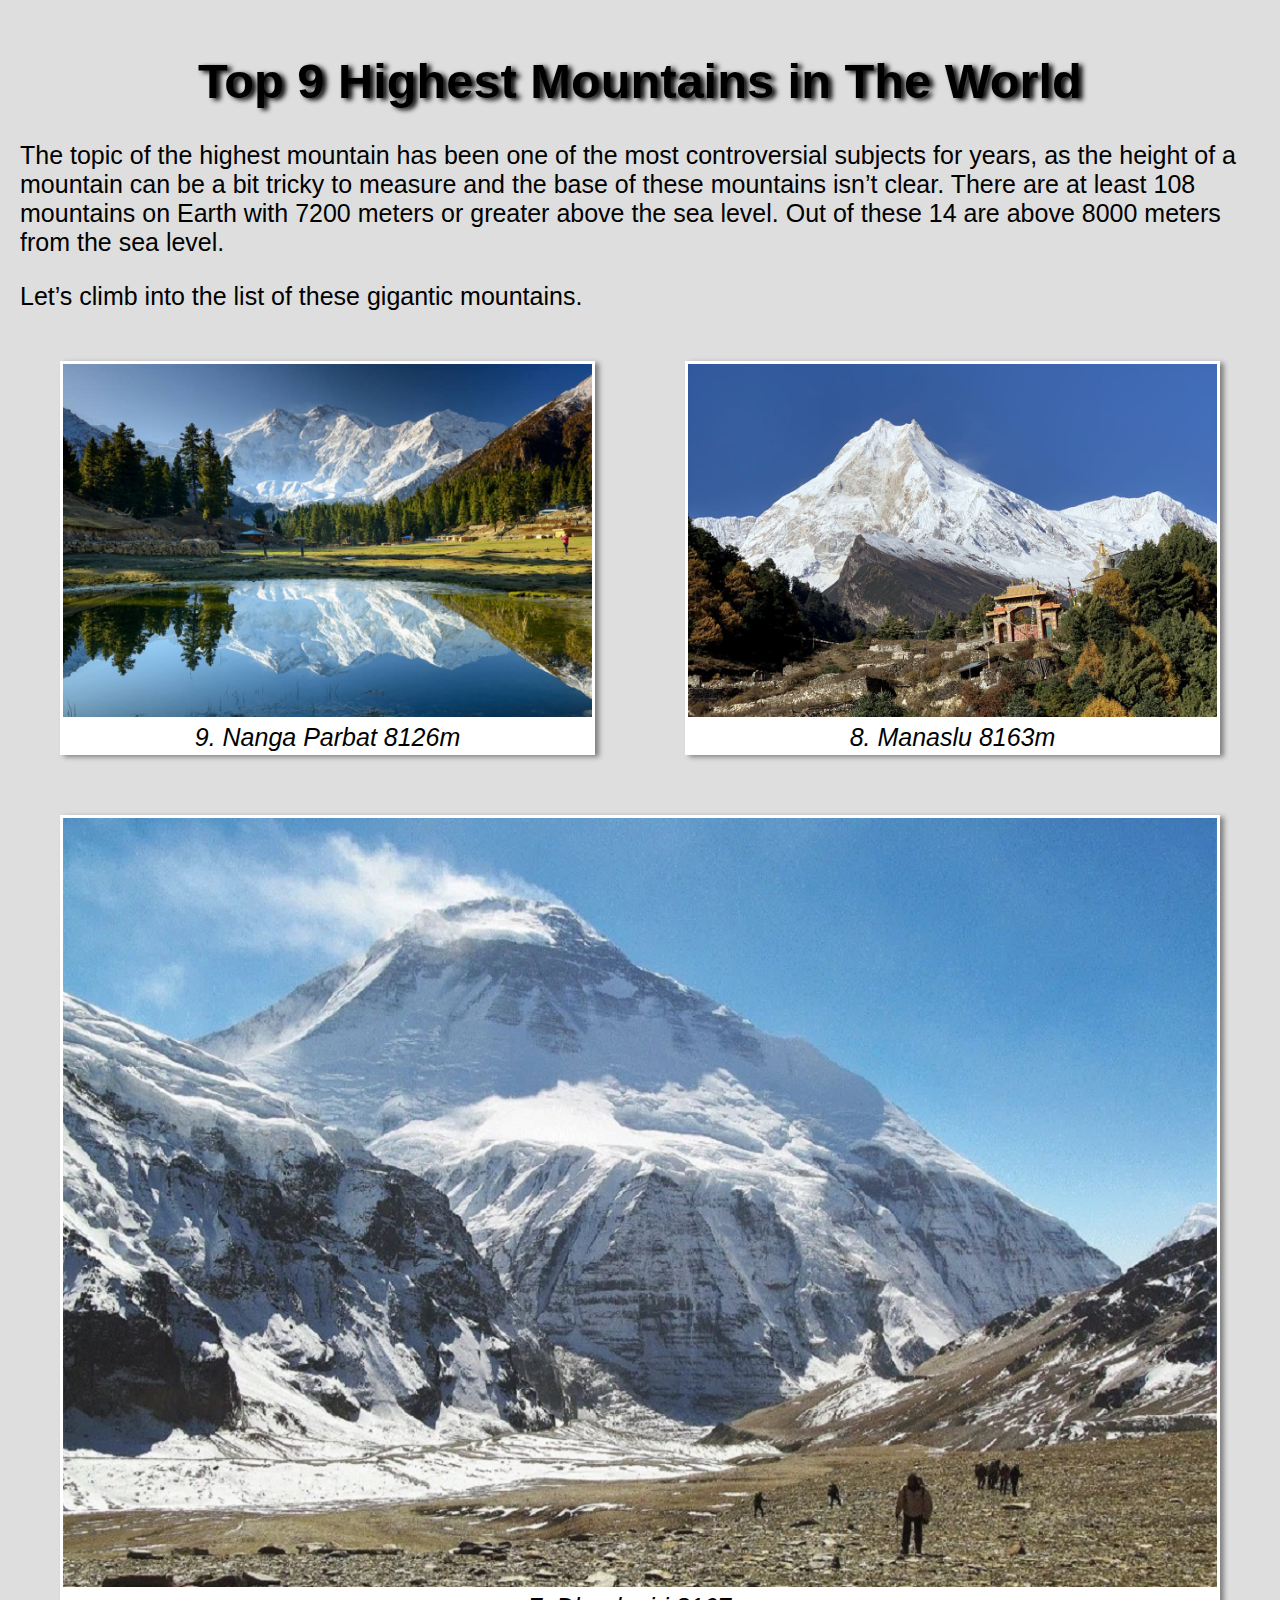
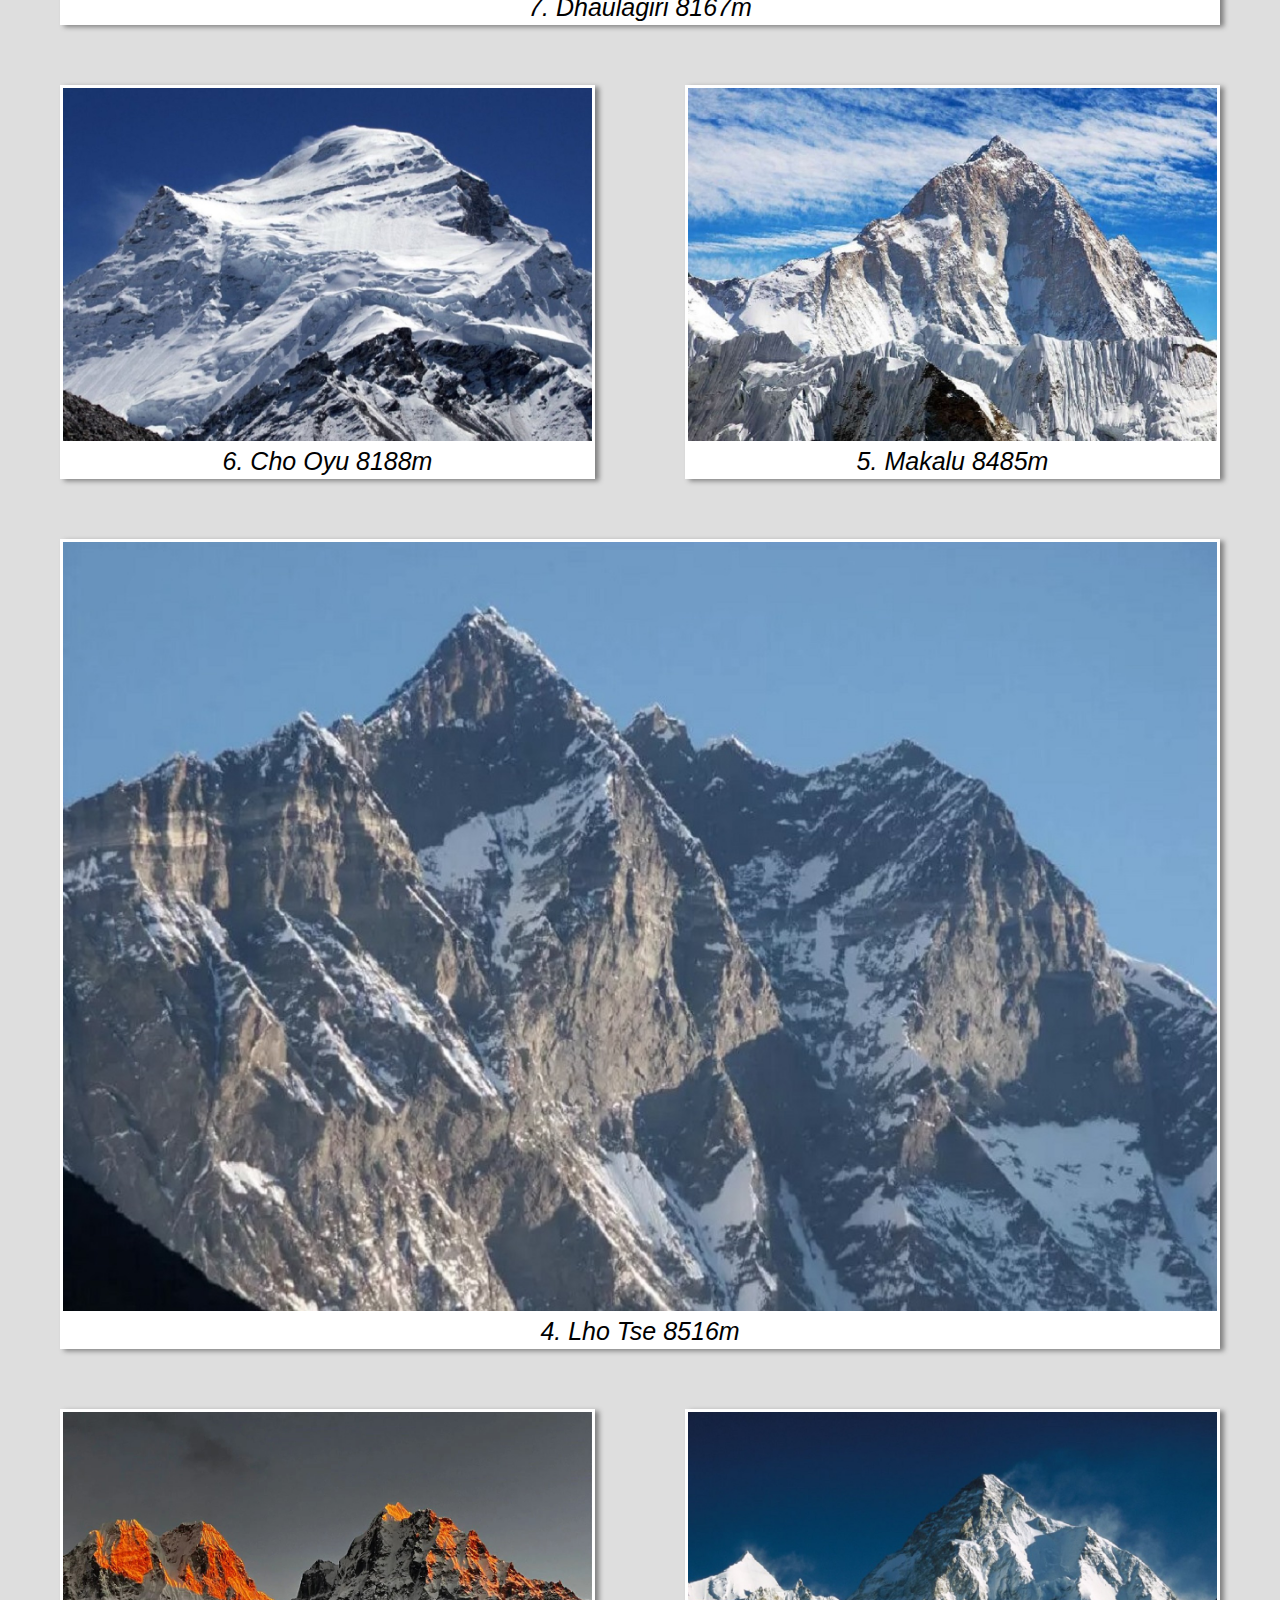
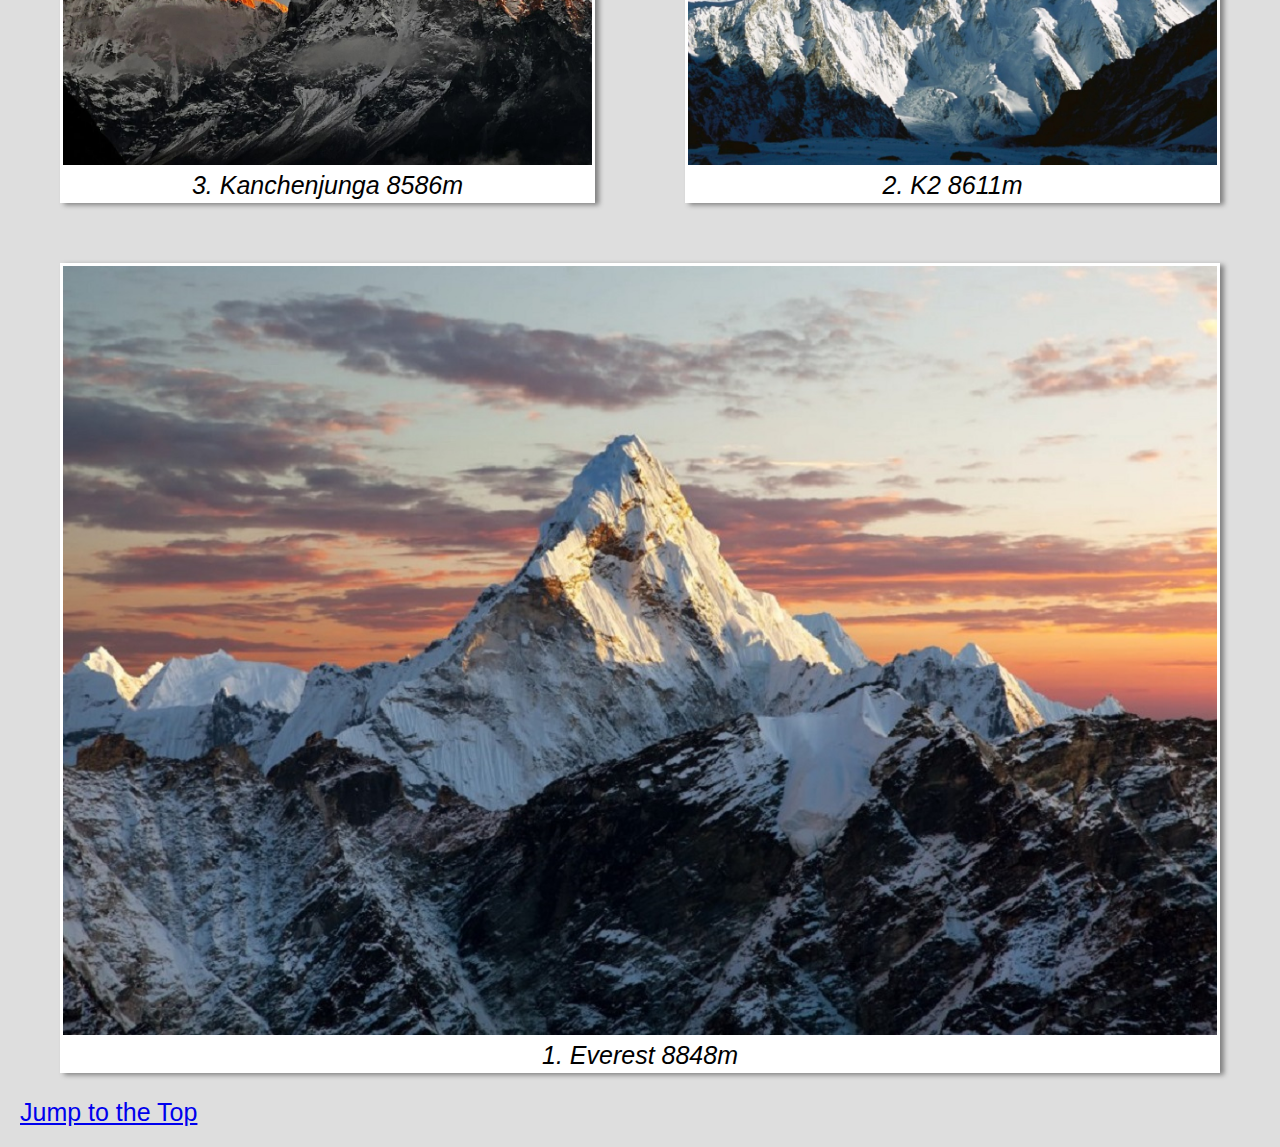
<file: index.html>
<!DOCTYPE html>
<html lang="en">

<head>
  <meta charset="UTF-8">
  <meta http-equiv="X-UA-Compatible" content="IE=edge">
  <meta name="viewport" content="width=device-width, initial-scale=1.0">
  <title>Aigar's Final Project</title>
  <link rel="stylesheet" href="style.css">
</head>

<body>
  <header>
    <h1 id="top">Top 9 Highest Mountains in The World</h1>
  </header>

  <main>
    <p>The topic of the highest mountain has been one of the most controversial subjects for years, 
      as the height of a mountain can be a bit tricky to measure and the base of these mountains isn’t 
      clear. There are at least 108 mountains on Earth with 7200 meters or greater above the sea level. 
      Out of these 14 are above 8000 meters from the sea level.</p>

    <p>Let’s climb into the list of these gigantic mountains.</p>

    <div class = "grid">

      <figure>
        <img src="images/1.jpeg" alt="Nanga Parbat">
        <figcaption>9. Nanga Parbat 8126m</figcaption>
      </figure>
      <figure>
        <img src="images/2.jpeg" alt="Manaslu">
        <figcaption>8. Manaslu 8163m</figcaption>
      </figure>
      <figure class="wide">
        <img src="images/3.jpeg" alt="Dhaulagiri">
        <figcaption>7. Dhaulagiri 8167m</figcaption>
      </figure>
      <figure>
        <img src="images/4.jpeg" alt="Cho Oyu">
        <figcaption>6. Cho Oyu 8188m</figcaption>
      </figure>
      <figure>
        <img src="images/5.jpeg" alt="Makalu">
        <figcaption>5. Makalu 8485m</figcaption>
      </figure>
      <figure class="wide">
        <img src="images/6.jpeg" alt="Lho Tse">
        <figcaption>4. Lho Tse 8516m</figcaption>
      </figure>
      <figure>
        <img src="images/7.jpeg" alt="Kanchenjunga">
        <figcaption>3. Kanchenjunga 8586m</figcaption>
      </figure>
      <figure>
        <img src="images/8.jpeg" alt="K2">
        <figcaption>2. K2 8611m</figcaption>
      </figure>
      <figure class="last">
        <img src="images/9.jpeg" alt="Everest">
        <figcaption>1. Everest 8848m</figcaption>
      </figure>

    </div>
  </main>

  <footer>
    <a href="#top">Jump to the Top</a>
  </footer>
</body>

</html>
</file>
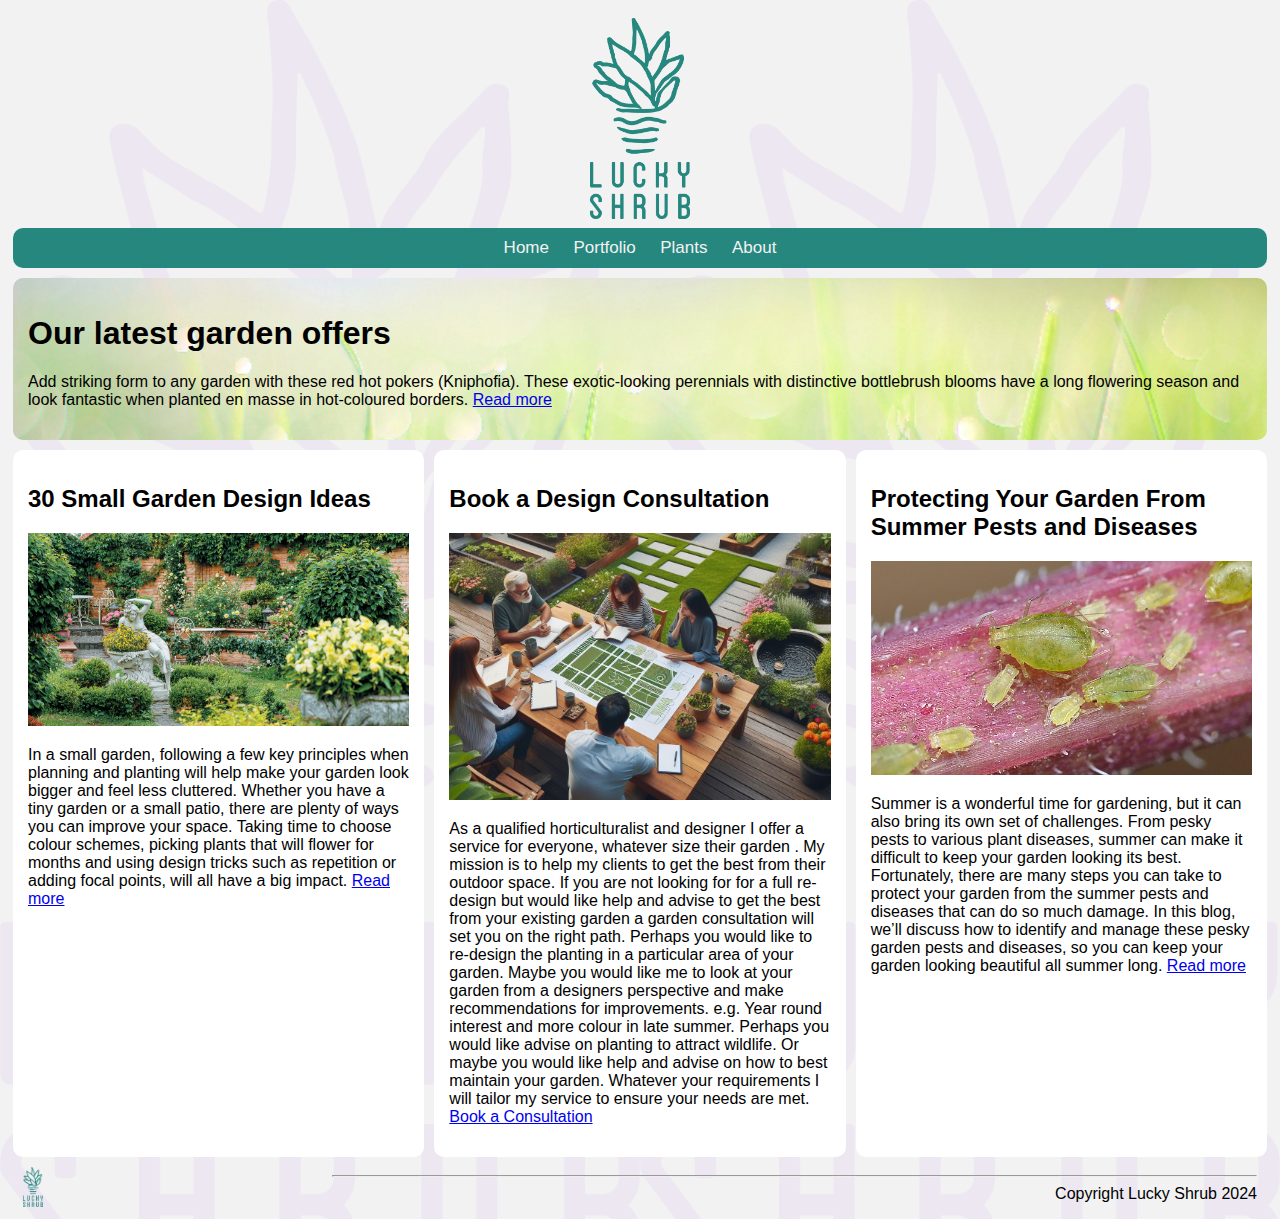
<file: lucky_shrub/ls_index.html>
<!DOCTYPE html>
<html>

<head>
  <title>Garden Design | Lucky Shrub</title>
  <meta name="viewport" content="width=device-width, initial-scale=1">
  <meta name="keywords" content="garden, plants, design">
  <link href="style.css" rel="stylesheet" type="text/css" />
</head>

<body>

  <header>
    <img class="logo" src="green-logo.png">
  </header>

  <nav>   
    <a href="#">Home</a>
    <a href="#">Portfolio</a>
    <a href="#">Plants</a>
    <a href="#">About</a>        
  </nav>

  <main>
    <div class="top">
      <h1>Our latest garden offers</h1>
      <p>Add striking form to any garden with these red hot pokers (Kniphofia). These exotic-looking perennials with distinctive bottlebrush blooms have a long flowering season and look fantastic when planted en masse in hot-coloured borders. <a href="#">Read more</a></p>    
    </div>
    <div class="content">
      <div class="left">
        <h2>30 Small Garden Design Ideas</h2>
        <img src="garden.jpg">
        <p>In a small garden, following a few key principles when planning and planting will help make your garden look bigger and feel less cluttered. Whether you have a tiny garden or a small patio, there are plenty of ways you can improve your space. Taking time to choose colour schemes, picking plants that will flower for months and using design tricks such as repetition or adding focal points, will all have a big impact. <a href="#">Read more</a></p>
      </div>
      <div class="mid">
        <h2>Book a Design Consultation</h2>
        <img src="consult.jpeg">
        <p>As a qualified horticulturalist and designer I offer a service for everyone, whatever size their garden . My mission is to help my clients to get the best from their outdoor space. If you are not looking for for a full re-design but would like help and advise to get the best from your existing garden a garden consultation will set you on the right path. Perhaps you would like to re-design the planting in a particular area of your garden. Maybe you would like me to look at your garden from a designers perspective and make recommendations for improvements. e.g. Year round interest and more colour in late summer. Perhaps you would like advise on planting to attract wildlife. Or maybe you would like help and advise on how to best maintain your garden. Whatever your requirements I will tailor my service to ensure your needs are met. <a href="#">Book a Consultation</a></p>
      </div>
      <div class="right">
        <h2>Protecting Your Garden From Summer Pests and Diseases</h2>
        <img src="aphids.jpg">
        <p>Summer is a wonderful time for gardening, but it can also bring its own set of challenges. From pesky pests to various plant diseases, summer can make it difficult to keep your garden looking its best. Fortunately, there are many steps you can take to protect your garden from the summer pests and diseases that can do so much damage. In this blog, we’ll discuss how to identify and manage these pesky garden pests and diseases, so you can keep your garden looking beautiful all summer long. <a href="#">Read more</a></p>
      </div>
    </div>
  </main>

  <footer>
    <div class="bottom-logo">
      <img src="green-logo.png">
    </div>     
    <div class="copyright"><hr>Copyright Lucky Shrub 2024</div>
  </footer>

</body>

</html>
</file>
<file: style.css>
html{
    scroll-behavior: smooth;
}

body {
    background-color: #dedede;
    padding: 5px;
    margin: 15px;
    font-size: 25px;
    font-family:Arial, sans-serif;
}

h1 {
    text-align: center;
    font-size: 1.95em;
    text-shadow: 4px 2px 5px black;
}

img{
    width: 100%;
}

.grid {
    display: grid;
    grid-template-columns: auto;
    gap: 10px;
}

.grid figure {
    border: 3px solid white;
    border-radius: 5%;
    background-color: white;
    color: black;
    overflow: hidden;
    box-shadow: 4px 2px 5px gray;
}
.grid figure:hover {
    margin: 10px;
}

figcaption {
    text-align: center;
    font-style: italic;
}

@media screen and (min-width:772px) {
    .grid {
        grid-template-columns: auto auto;
    }
    .grid figure {
        border-radius: 50%;
    }
    .last {
        grid-column-start: 1;
        grid-column-end: 3;
    }
    figcaption {
        font-size: 2.1vw;
        padding-bottom:  20px;
    }
}

@media screen and (min-width:992px) {
    .grid figure {
        border-radius: 0%;
    }
    .wide {
        grid-column-start: 1;
        grid-column-end: 3;
    }
    figcaption {
        padding-bottom:  0;
        font-size: 25px;
    }
}

@media (prefers-reduce-motion) {
    html {
        scroll-behavior: none;
    }
}

@media (prefers-color-scheme: dark) {
    body {
        background-color: #494949;
        color: #dedede;
    }
    .grid figure {
        background-color: rgb(0, 0, 0);
        color: yellow;
        border: 5px solid rgb(0, 0, 0);
        box-shadow: 4px 2px 5px #262626;
    }
    h1 {
        text-shadow: 4px 2px 5px white;
    }
    footer a {
        color: rgb(0, 89, 255);
    }
}
</file>
<file: lucky_shrub/style.css>
body { 
  background-color: #f2f2f2;
  background-image: url("grey-logo.png");
  background-size: 50%;
  font-family: Arial, Helvetica, sans-serif;
}

header {
  padding-top: 10px;
  text-align: center;
}

.logo {
  width: 100px;
}

nav { 
  background-color: #26877f;
  text-align: center;
  margin: 5px;
  padding: 10px;
  border-radius: 10px;
}

nav a {  
  color: #f2f2f2;
  padding: 2px 10px;
  border-radius: 7px;
  text-decoration: none;
  font-size: 17px;
}

nav a:hover {
  background-color: #f2f2f2;
  color: black;
}

main {
  display: flex;
  flex-direction: column; 
}

.top {
  background-image: url("grass.jpg");
  background-size: cover;
  padding: 15px;
  margin: 5px;
  border-radius: 10px;
}

.top h1 {
  animation : offerAnimation 5s infinite;
}

@keyframes offerAnimation { 
  from {
    text-shadow: 0px 0px 20px yellow;;
    color: #750000;
  } 
  to {
    text-shadow: none; 
  }
}

.content {
  display: flex;
  flex-direction: row;
}

.content img {
   width: 100%;
}

.left {
  padding: 15px;
  background-color: white;
  flex: 1;
  margin: 5px;
  border-radius: 10px;
}

.mid {
  padding: 15px;
  background-color: white;;
  flex: 1;
  margin: 5px;
  border-radius: 10px;
}

.right {
  padding: 15px;
  background-color: white;;
  flex: 1;
  margin: 5px;
  border-radius: 10px;
}

footer {
  display: flex;
  margin: 5px;
}

.bottom-logo {
  padding-left: 10px;
  flex: 1;
}

.bottom-logo img {
  width: 20px;
}

.copyright {  
  padding-right: 10px;
  text-align: right;
  flex: 3;
}

@media (max-width: 800px) {
  .content {   
    flex-direction: column;
  }
  .logo {
    width: 13%;
  }
}
</file>
